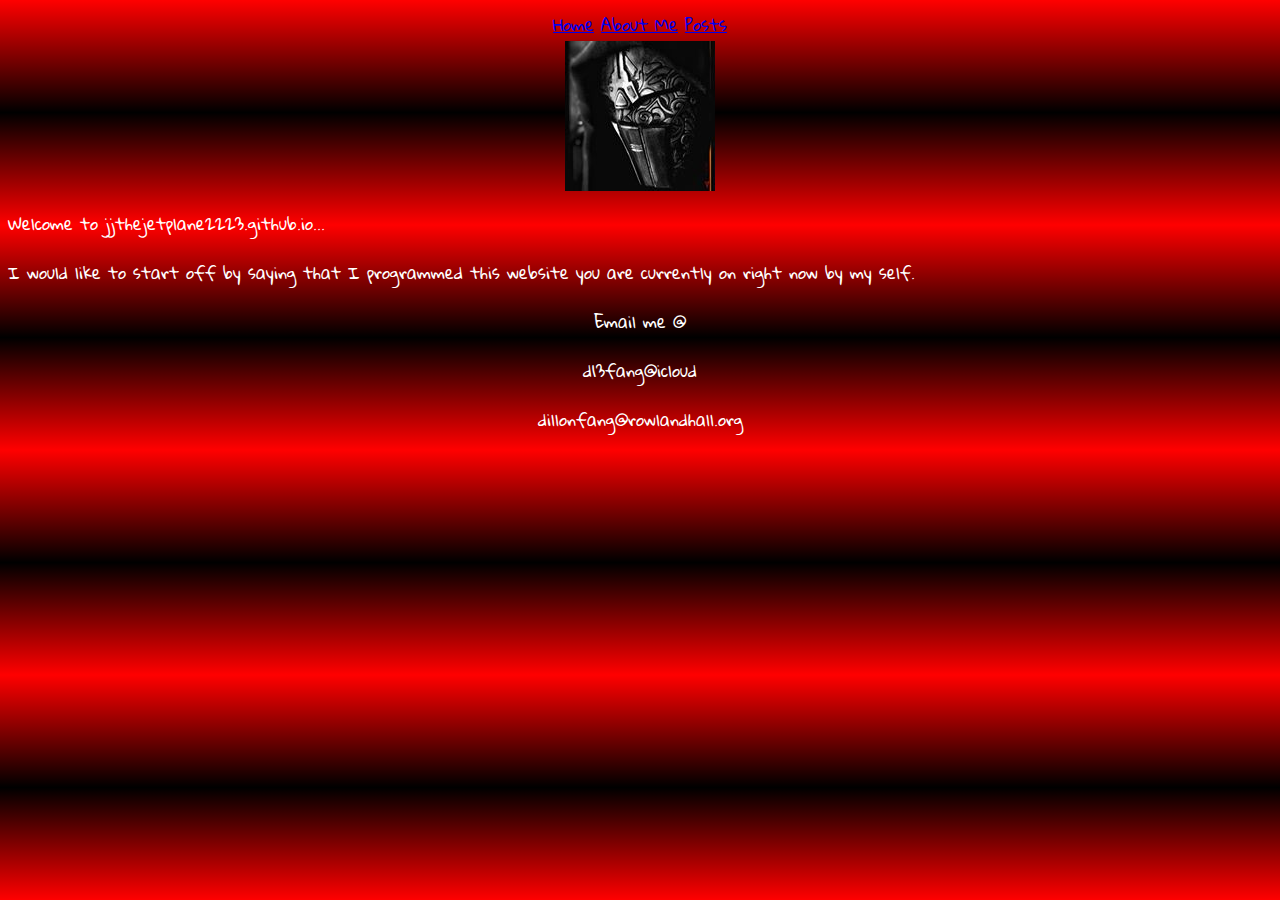
<file: index.html>
<html>
<head>
<link rel="stylesheet" type="text/css" href="style.css">
<link rel="icon" href="headshot.jpg">
</head>


<body>
<header>
	<a href="index.html">Home</a>
	<a href="about me.html">About Me</a>
	<a href="posts.html">Posts</a>
</header>

<div align="center">
	<img src="headshot.jpg"></img>
</div>
<p>Welcome to jjthejetplane2223.github.io...</p>
<p>I would like to start off by saying that I programmed this website you are currently on right now by my self.</p>







<footer>
<p>Email me @</p>
	<p>d13fang@icloud</p>
	<p>dillonfang@rowlandhall.org</p>
</footer>

</body>
</html>
</file>
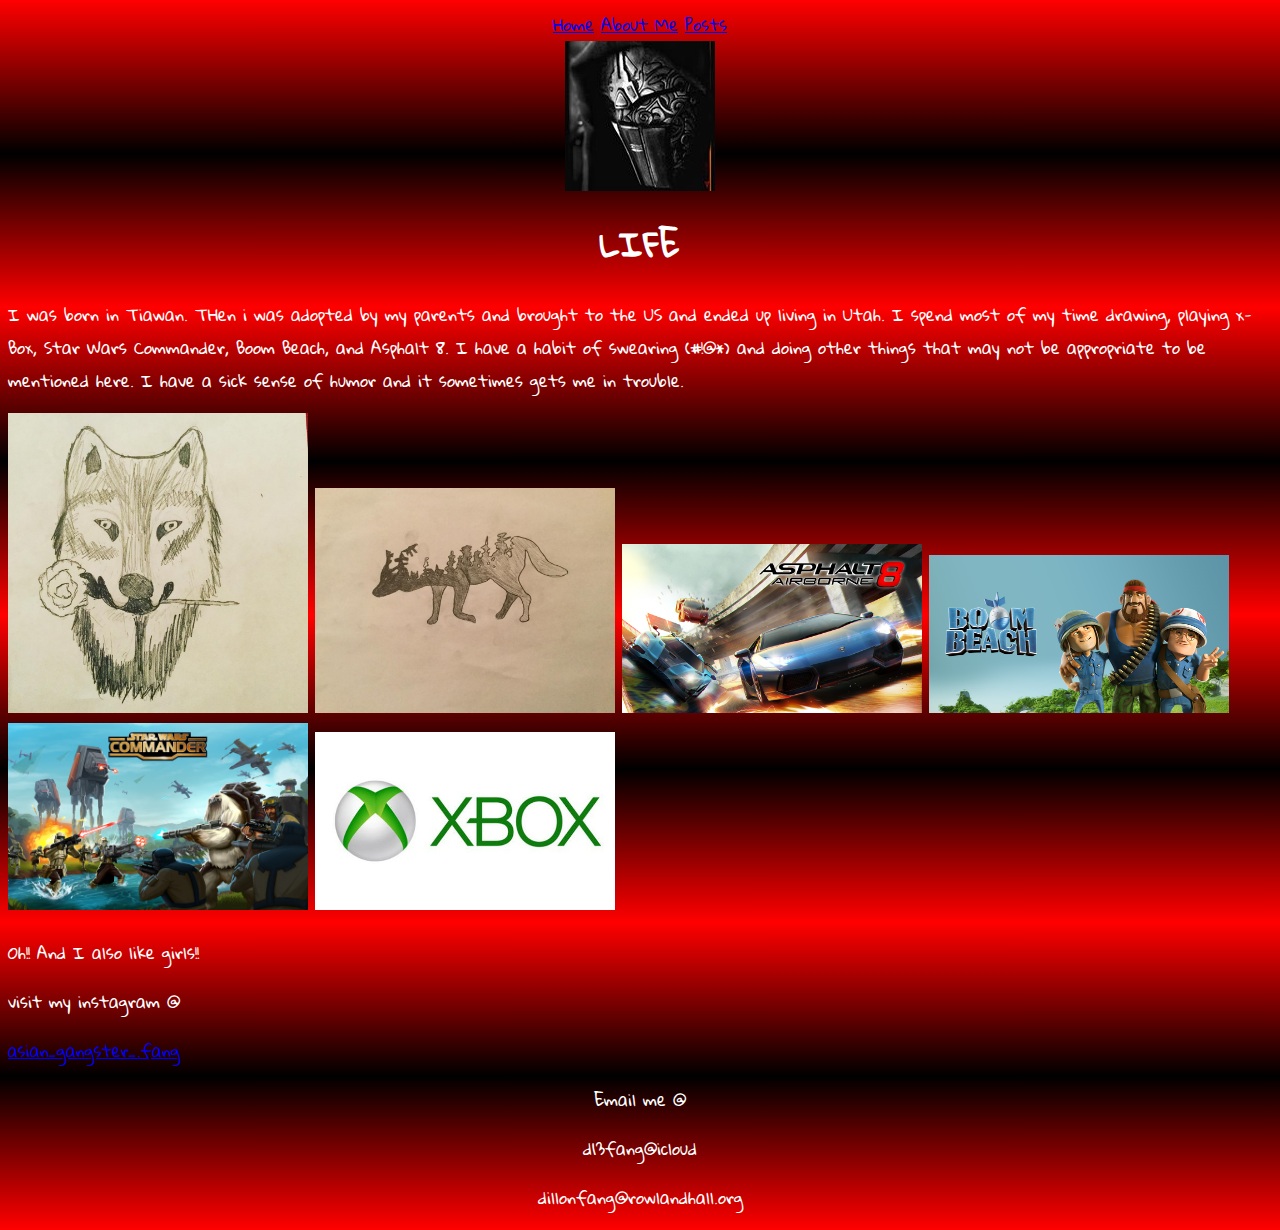
<file: about me.html>
<html>
<head>
<link rel="stylesheet" type="text/css" href="style.css">
<link rel="icon" href="headshot.jpg">

</head>
<body>
<header>
	<a href="index.html">Home</a>
	<a href="about me.html">About Me</a>
	<a href="posts.html">Posts</a>
</header>
<div align="center">
	<img src="headshot.jpg"></img>
</div>
<h1>LIFE</h1>
<p> I was born in Tiawan. THen i was adopted by my parents and brought to the US and ended up living in Utah. I spend most of my time drawing, playing x-Box, Star Wars Commander, Boom Beach, and Asphalt 8. I have a habit of swearing (#!@*) and doing other things that may not be appropriate to be mentioned here. I have a sick sense of humor and it sometimes gets me in trouble.</p>
<img src="wolf.jpg"></img>
<img src="wolf2.jpg"></img>
<img src="asphalt8.jpg"></img>
<img src="boombeach.jpg"></img>
<img src="starwarscommander.png"></img>
<img src="xbox.jpg"></img>
<p>Oh!! And I also like girls!!</p>
<p>visit my instagram @</p>
<a href="https://www.instagram.com/asian_gangster_.fang/">asian_gangster_.fang</a>

<footer>
<p>Email me @</p>
	<p>d13fang@icloud</p>
	<p>dillonfang@rowlandhall.org</p>
</footer>
</body>
</html>
</file>
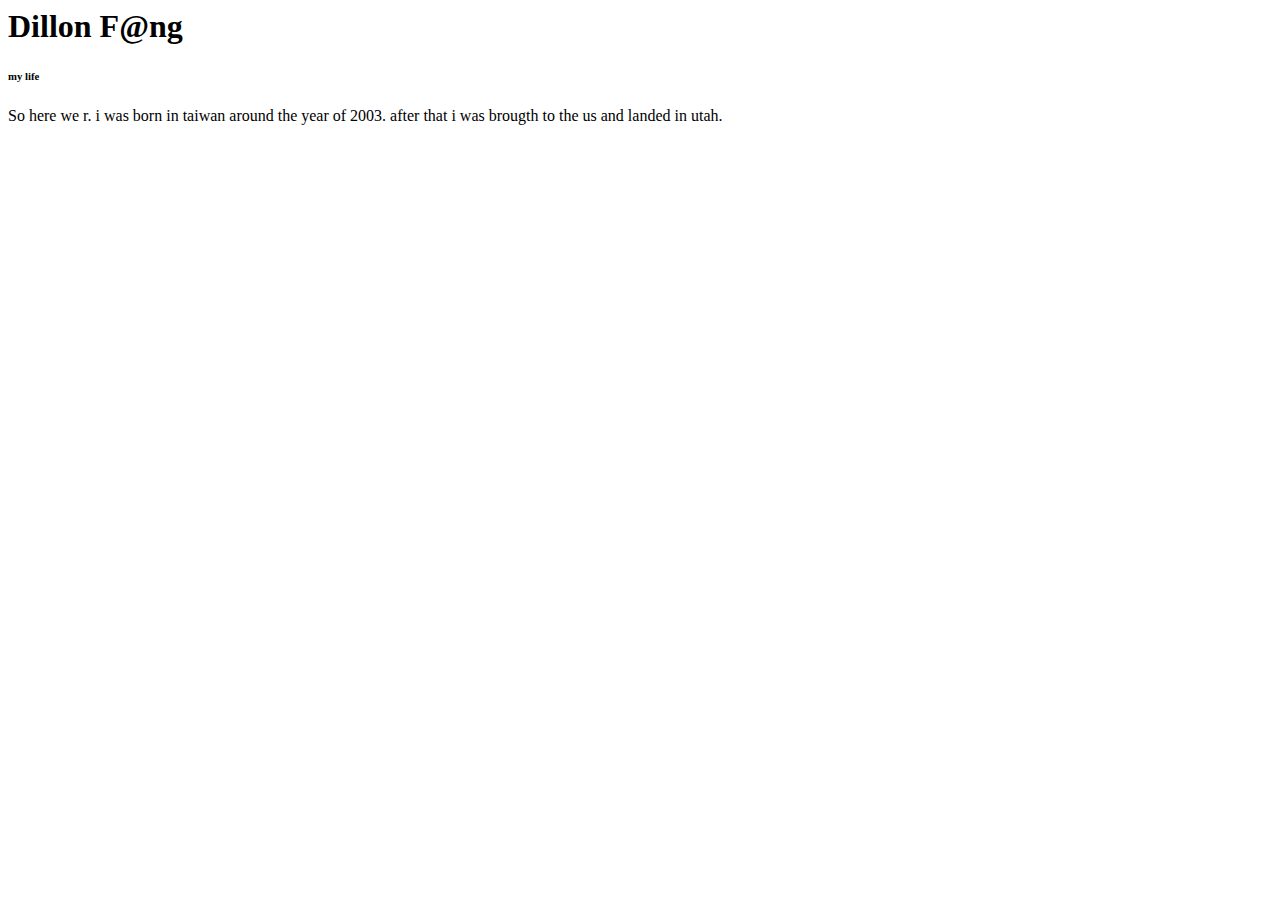
<file: dillon f@ng.html>
<html>
<head>
<title>Dillon F@ng</title>
</head>

<body>
<h1>Dillon F@ng</h1>

<h6>my life</h6>
<p>So here we r. i was born in taiwan around the year of 2003. after that i was brougth to the us and landed in utah.



</body>
</html>
</file>
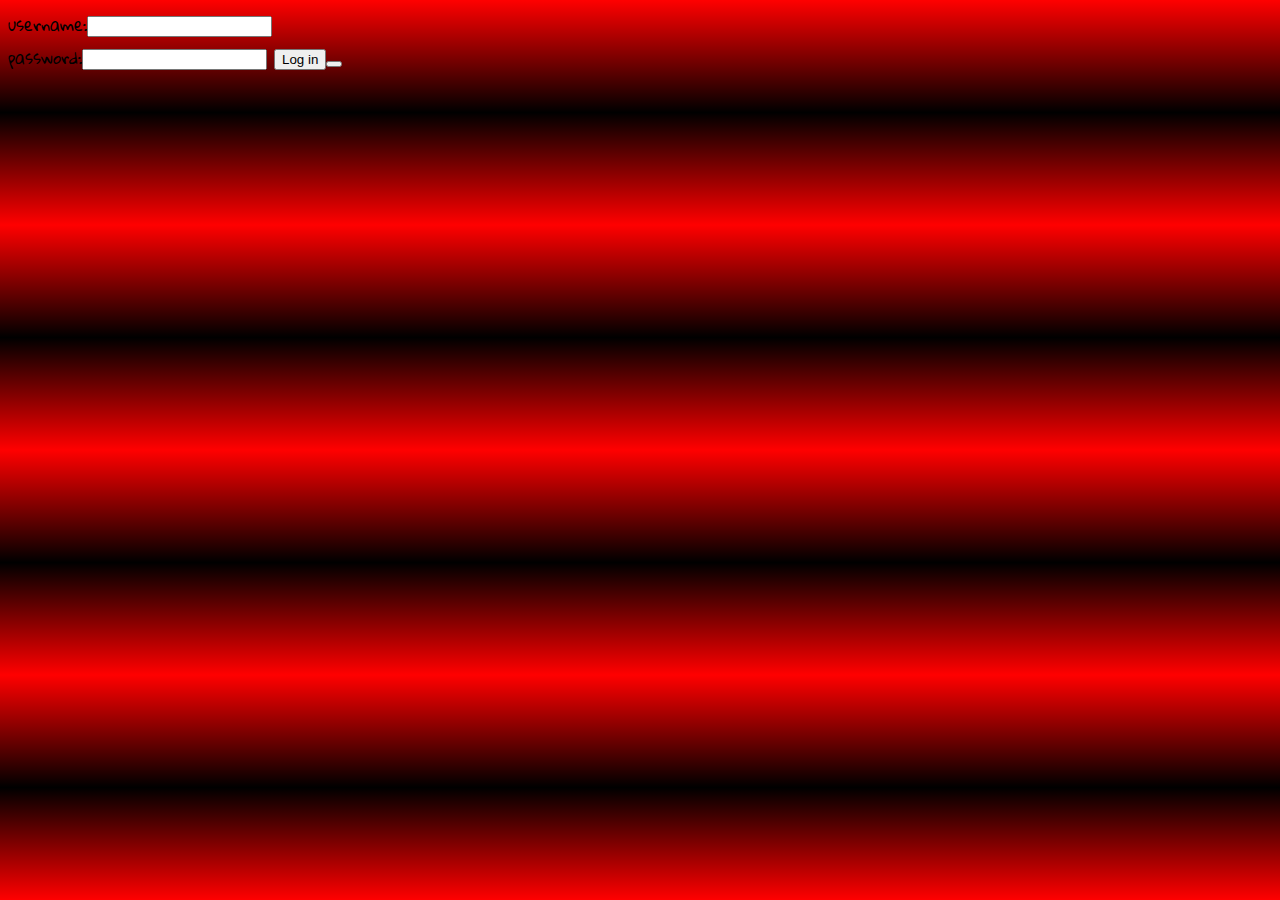
<file: login.html>
<html>
	<script type="text/javascript">
		function login() {
			var username= document.getElementById("username");
			var pswrd= document.getElementById("password");
			
			
			var user= "Asian_gangster_F@ng";
			var pass= "F@ng";
			
			if(username.value === user && pswrd.value === pass){
				console.log('You are logged in.');
				window.open('index.html','_self',false);
			
			
			
			
			
			console.log(username.value);
			
		}
		}
	</script>
	
	
	
	
	<head>
	<link rel="stylesheet" type="text/css" href="style.css">
	<link rel="icon" href="headshot.jpg">
	</head>

	
	<body>
		<form>
		username:<input type="text" id="username">
		<br>
		password:<input type="password" id="password">
		
		<button type="button" onclick="login()"> Log in<button>
		</form>
	
	</body>


</html>
</file>
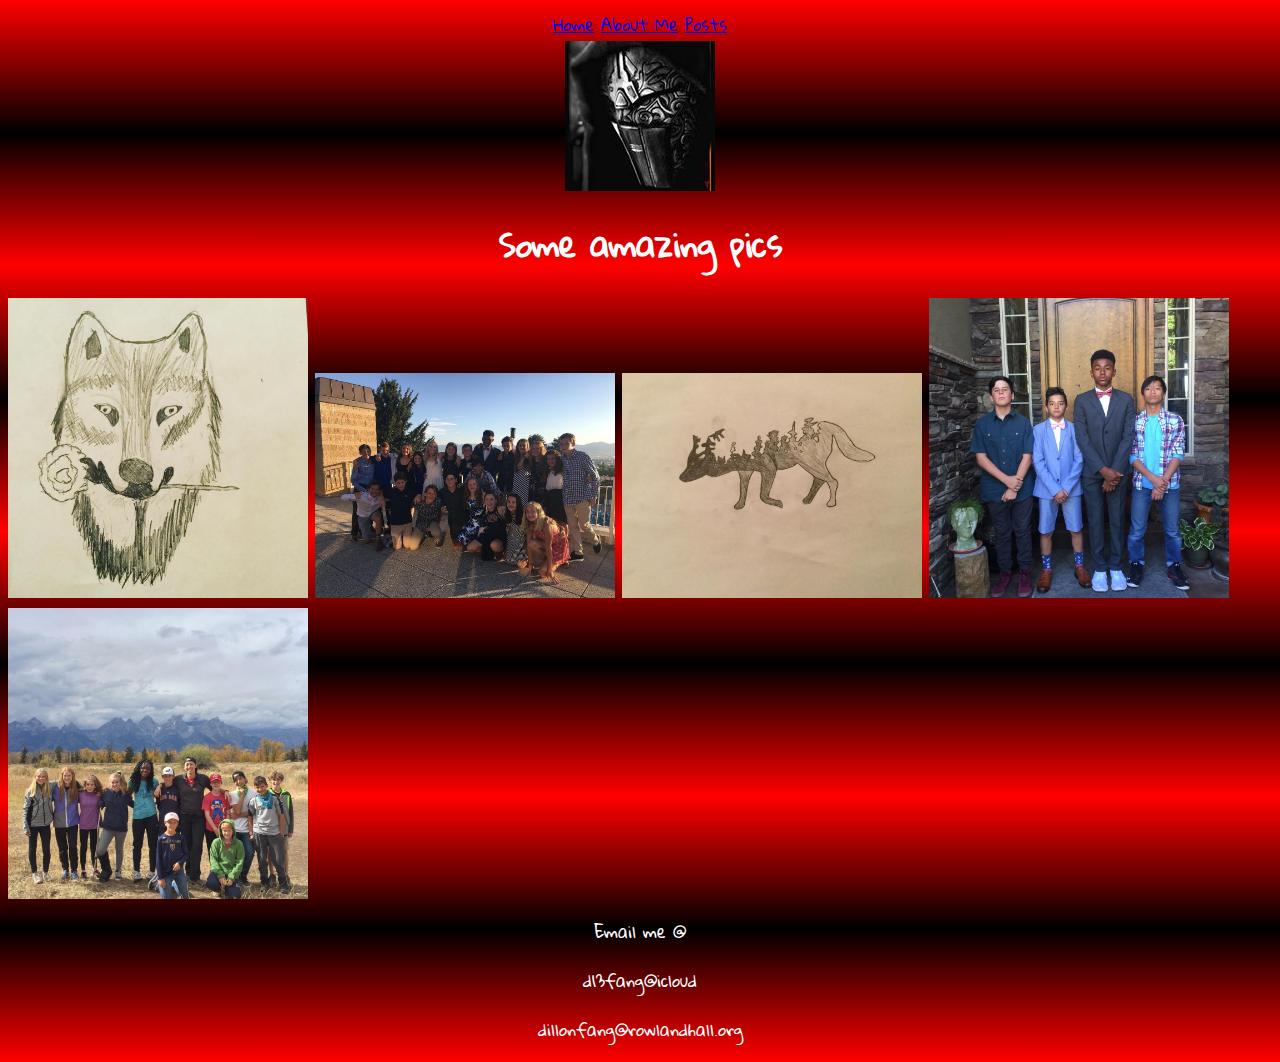
<file: posts.html>
<html>
<head>
<link rel="stylesheet" type="text/css" href="style.css">
<link rel="icon" href="headshot.jpg">
</head>

<body>
<header>
	<a href="index.html">Home</a>
	<a href="about me.html">About Me</a>
	<a href="posts.html">Posts</a>
</header>
<div align="center">
	<img src="headshot.jpg"></img>
</div>

<h1>Some amazing pics</h1>
<img src="wolf.jpg"></img>
<img src="class.jpg"></img>
<img src="wolf2.jpg"></img>
<img src="dillon.jpg"></img>
<img src="tetons.jpg"></img>

<footer>
<p>Email me @</p>
	<p>d13fang@icloud</p>
	<p>dillonfang@rowlandhall.org</p>
</footer>
</body>
</html>
</file>
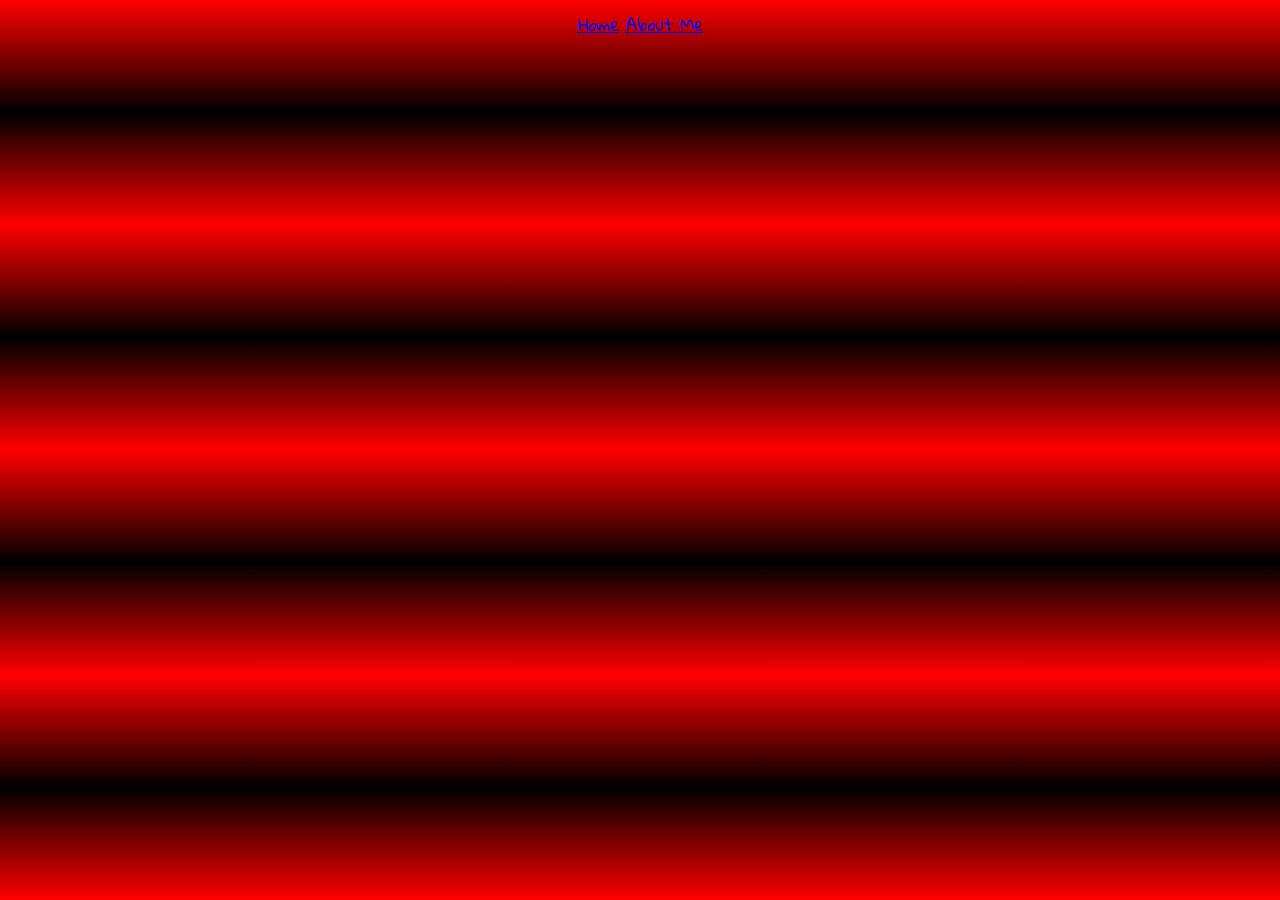
<file: template.html>
<html>
<head>
<link rel="stylesheet" type="text/css" href="style.css">
</head>


<body>

<header>
	<a href="index.html">Home</a>
	<a href="about me.html">About Me</a>
	
</header>





<footer>

</footer>

</body>
</html>
</file>
<file: style.css>
@import url('https://fonts.googleapis.com/css?family=Gloria+Hallelujah');


body{
	background: linear-gradient(red,black,red,black,red,black,red,black,red);
	font-family: 'Gloria Hallelujah', cursive;
	
}
h1{
	color:white;
	text-align:center;
}
img{
	
	max-width: 300px
}
p{
	color:white;
}
header{
	text-align:center;
	color:black;
}
footer{
	text-align:center;
}
</file>
